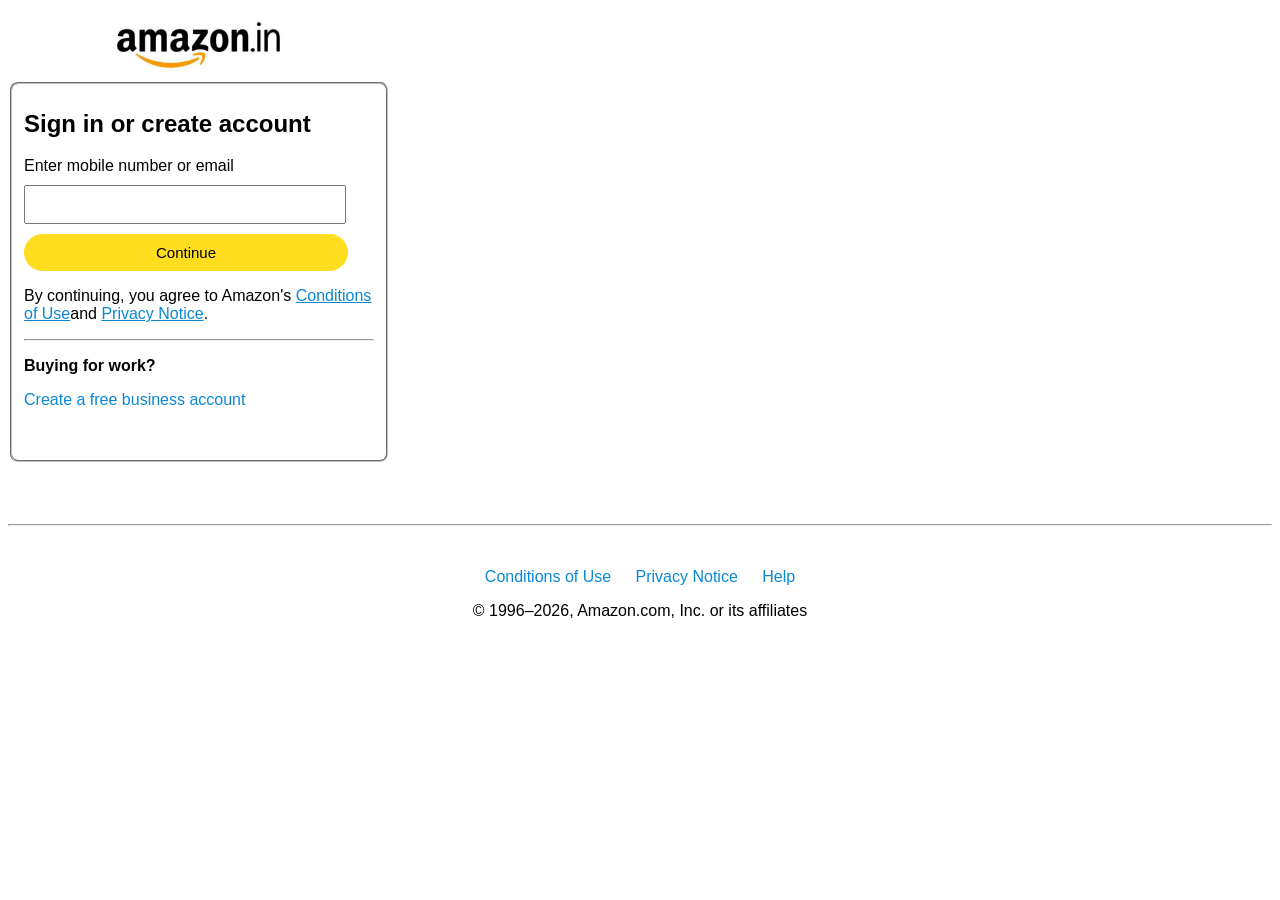
<file: signin.html>
<!DOCTYPE html>
<html lang="en">
<head>
    <meta charset="UTF-8">
    <meta name="viewport" content="width=device-width, initial-scale=1.0">
    <title>Amazon signin</title>
    <style>
        a{
            color: rgb(10, 136, 214);
        }
    </style>
</head>
<body style="font-family: Arial, Helvetica, sans-serif;">
    <div style="justify-self: center;">
    <header>
        <img  style="height: 70px;
        padding-left: 106px; 
        width: 170px;" src="./amzon.jpg" alt="Amazon img">
         </header>
         <form action="">
        <fieldset style="width: 350px; border-radius: 8px; height: 360px;">
            <div style="justify-self: center;">
            <h2>Sign in or create account</h2>
            <label  for="">Enter mobile number or email</label>
            <br>
            <input type="text" style="width: 308px;
            height: 25px;
             margin-top: 10px; padding: 5px;">
            <br>
            <button style="margin-top: 10px;
            font-size: 15px;
            background-color: rgb(255, 221, 31);
             padding: 10px; 
             border: 2px white;
             border-radius: 20px;
             width: 324px;">Continue</button>
             </div>
            <p style="font-size: 16px;">By continuing, you agree to Amazon's
                <a href="">Conditions of Use</a>and 
                <a href=""> Privacy Notice</a>.
                
            </p>

            <hr>
            <p>
                <strong>Buying for work?</strong> 
                </p>
                <a style="text-decoration: none;" href="">Create a free business account</a>
            
        </fieldset>
        
        
    </form>
   
         </div>
         <br><br><br>
         <hr>
         <br>
        <div style="text-align: center; margin-top: 16px;">
            <a style="padding: 20px; text-decoration: none;" href=""> Conditions of Use </a>
            <a style="text-decoration: none;" href=""> Privacy Notice </a>
            <a style="padding: 20px; text-decoration: none;" href="">Help</a>
            <br>
            <p>© 1996–2026, Amazon.com, Inc. or its affiliates</p>
        </div>
</body>
</html>
</file>
